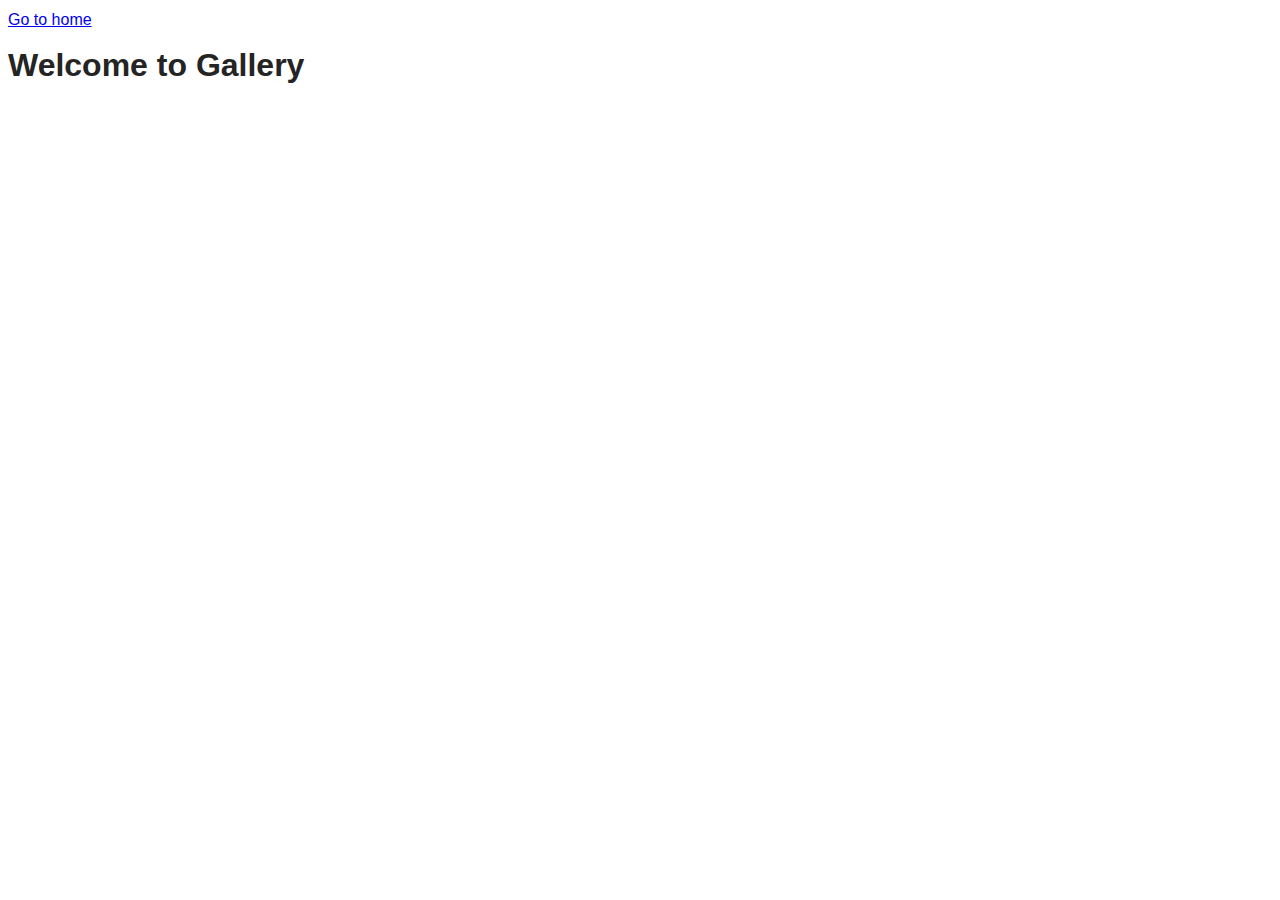
<file: src/1-gallery.html>
<!DOCTYPE html>
<html lang="en">
  <head>
    <meta charset="UTF-8" />
    <meta http-equiv="X-UA-Compatible" content="IE=edge" />
    <meta name="viewport" content="width=device-width, initial-scale=1.0" />
    <title>Gallery</title>
    <link rel="stylesheet" href="./css/styles.css">
  </head>
  <body>
    <section>
      <a href="./index.html">Go to home</a>
      <h1>Welcome to Gallery</h1>
    </section>
    <div class="gallery"></div>



    <script type="module" src="./js/1-gallery.js"></script>
  </body>
</html>
</file>
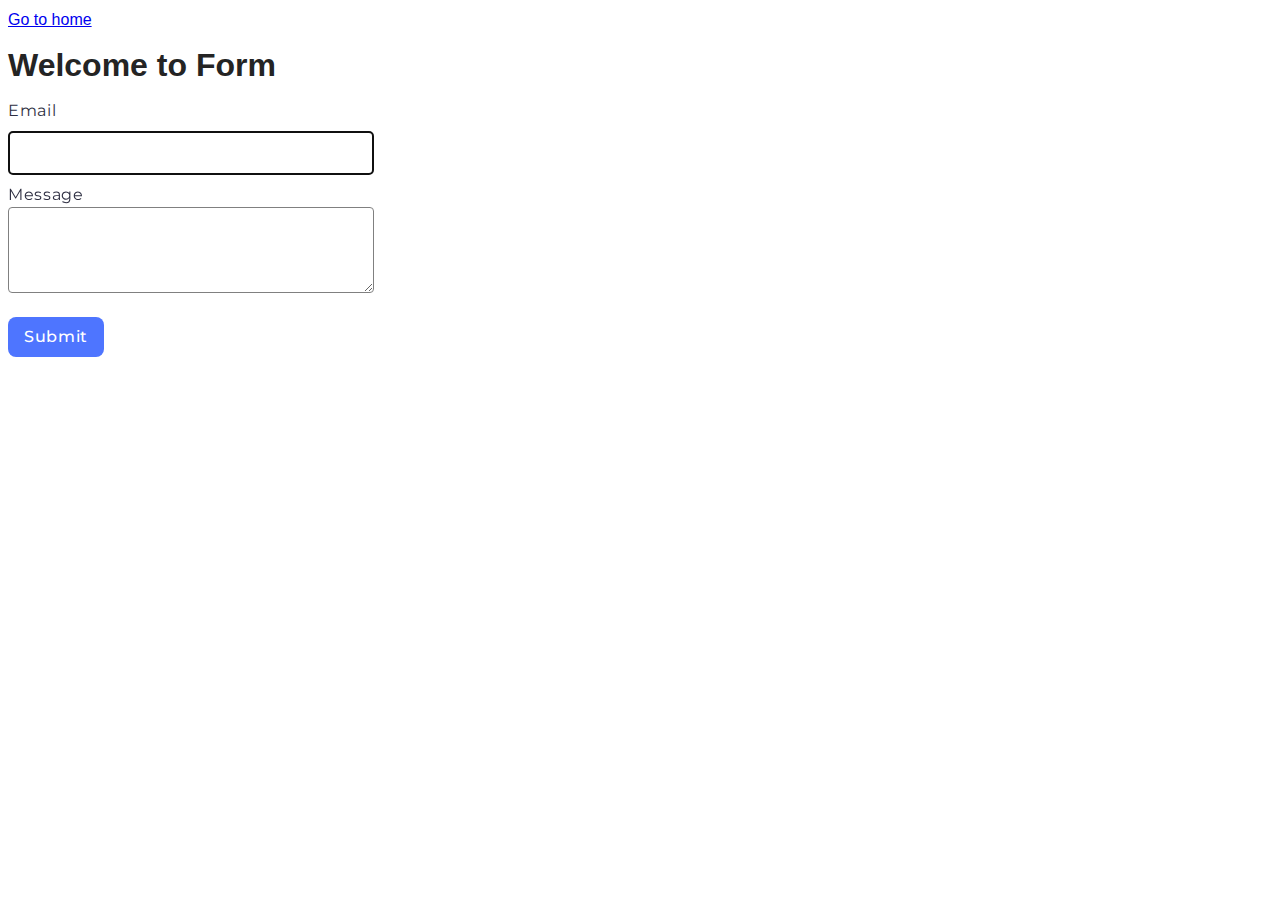
<file: src/2-form.html>
<!DOCTYPE html>
<html lang="en">
  <head>
    <meta charset="UTF-8" />
    <meta http-equiv="X-UA-Compatible" content="IE=edge" />
    <meta name="viewport" content="width=device-width, initial-scale=1.0" />
    <title>Form</title>
    <link href="https://fonts.googleapis.com/css?family=Montserrat:regular&display=swap" rel="stylesheet">
    <link rel="stylesheet" href="./css/styles.css">
  </head>
  <body>
    <section>
      <a href="./index.html">Go to home</a>
      <h1>Welcome to Form</h1>
    </section>
<form class="feedback-form" autocomplete="off">
  <label>
    Email
    <input type="email" name="email" autofocus />
  </label>
  <label>
    Message
    <textarea name="message" rows="8"></textarea>
  </label>
  <button type="submit">Submit</button>
</form>

    <script type="module" src="./js/2-form.js"></script>
  </body>
</html>
</file>
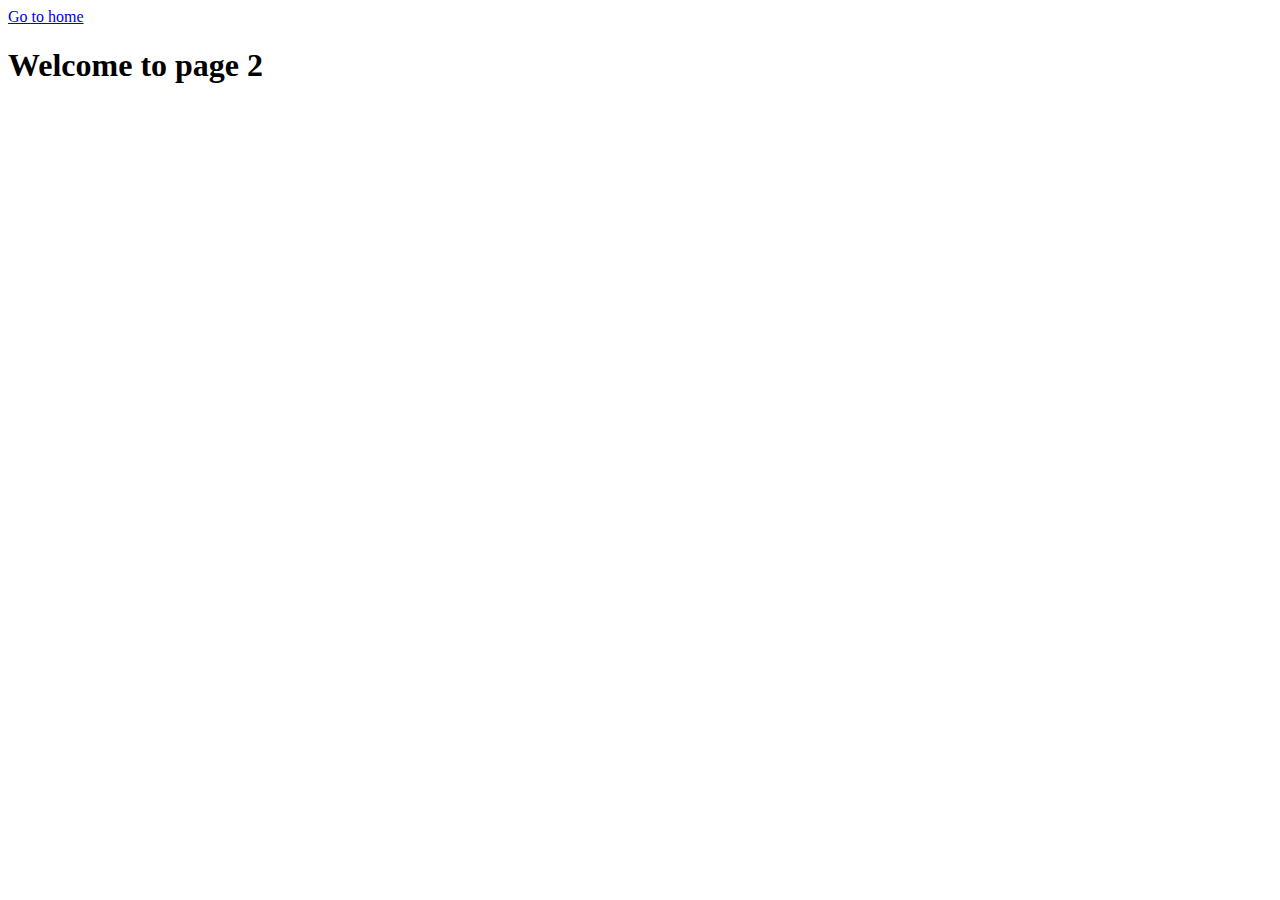
<file: src/page-2.html>
<!DOCTYPE html>
<html lang="en">
  <head>
    <meta charset="UTF-8" />
    <meta http-equiv="X-UA-Compatible" content="IE=edge" />
    <meta name="viewport" content="width=device-width, initial-scale=1.0" />
    <title>Page 2</title>
  </head>
  <body>
    <section>
      <a href="./index.html">Go to home</a>
      <h1>Welcome to page 2</h1>
    </section>
  </body>
</html>
</file>
<file: src/css/styles.css>
/**
  |============================
  | include css partials with
  | default @import url()
  |============================
*/


:root {
  font-family: Inter, Avenir, Helvetica, Arial, sans-serif;
  font-size: 16px;
  line-height: 24px;
  font-weight: 400;

  color: #242424;
  background-color: rgba(255, 255, 255, 0.87);

  font-synthesis: none;
  text-rendering: optimizeLegibility;
  -webkit-font-smoothing: antialiased;
  -moz-osx-font-smoothing: grayscale;
  -webkit-text-size-adjust: 100%;
}

body {
  box-sizing: border-box;
}

.gallery-item {
  display: flex;
  list-style-type: none;
  min-width: 360px;
  width: calc((100% - 24px) / 4);
  flex-direction: column;
  justify-content: center;
  align-items: center;
}

.gallery {
  display: flex;
  padding-left: 0;
  justify-content: center;
  flex-wrap: wrap;
  row-gap: 24px;
  column-gap: 24px;
  align-items: flex-start;
  margin: 0 auto;
}


.gallery-image {
  display: block;
  max-width: 100%;
  transition: transform 0.3s ease;
}

.gallery-link:hover .gallery-image {
  transform: scale(1.07);
}

.feedback-form {
  display: flex;
  flex-direction: column;
  align-items: flex-start;
  gap: 8px;
}

label {
  color: #2E2F42;
  font-family: Montserrat;
  font-size: 16px;
  font-style: normal;
  font-weight: 400;
  line-height: 24px;
  letter-spacing: 0.64px;
  display: flex;
  flex-direction: column;
}

input {
  width: 360px;
  height: 40px;
  flex-shrink: 0;
  border-radius: 4px;
  border: 1px solid #808080;
  margin-top: 8px;
}

input:hover {
  border-radius: 4px;
  border: 1px solid #000;
}
textarea {
  width: 360px;
  height: 80px;
  flex-shrink: 0;
  border-radius: 4px;
  border: 1px solid #808080;
}
button {
  display: inline-flex;
  padding: 8px 16px;
  justify-content: center;
  align-items: center;
  gap: 10px;
  border-radius: 8px;
  background: #4E75FF;
  border: none;
  color: #FFF;
  font-family: Montserrat;
  font-size: 16px;
  font-style: normal;
  font-weight: 500;
  line-height: 24px;
  letter-spacing: 0.64px;
  cursor: pointer;
  margin-top: 16px;
}

button:hover {
  background: #6C8CFF;
}
</file>
